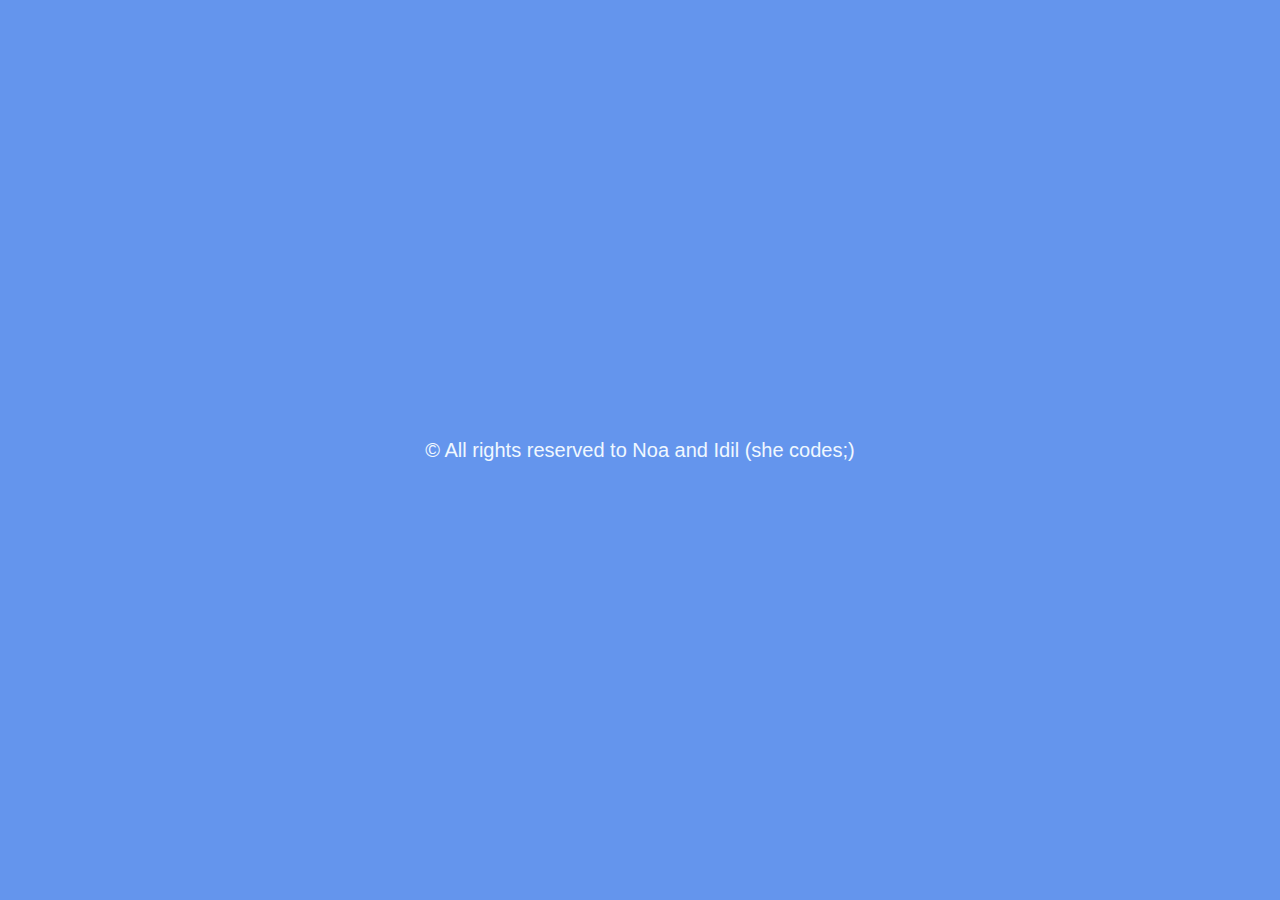
<file: footer/footer.html>
<!DOCTYPE html>
<html lang="en">
  <head>
    <meta charset="UTF-8" />
    <meta http-equiv="X-UA-Compatible" content="IE=edge" />
    <meta name="viewport" content="width=device-width, initial-scale=1.0" />
    <link rel="stylesheet" href="footer.css" />
    <title>Document</title>
  </head>
  <body>
    <div class="footer">
      &#169; All rights reserved to Noa and Idil (she codes;)
    </div>
    <script type="module" src="footer.js"></script>
  </body>
</html>
</file>
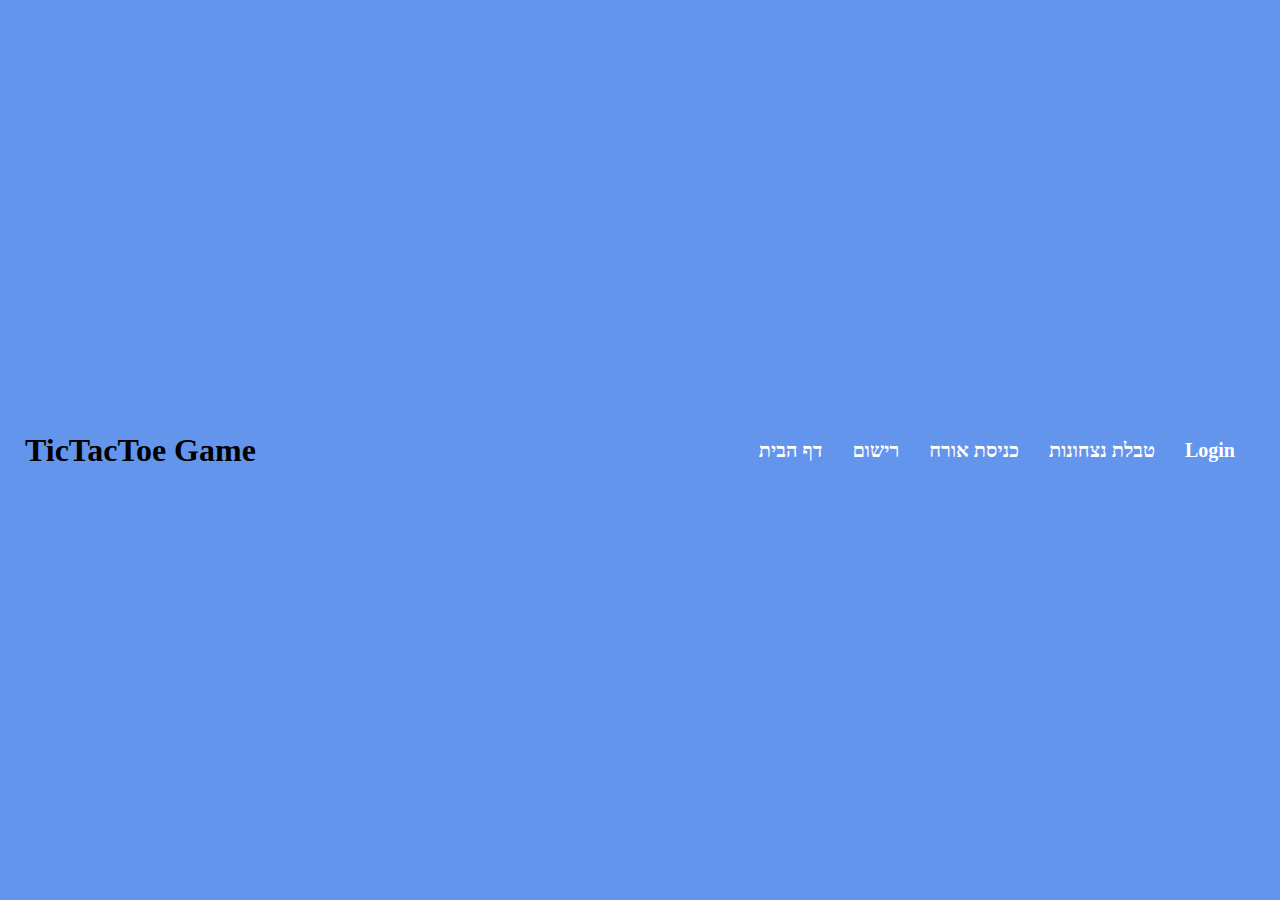
<file: header/header.html>
<!DOCTYPE html>
<html lang="en">

<head>
    <meta charset="UTF-8">
    <meta http-equiv="X-UA-Compatible" content="IE=edge">
    <meta name="viewport" content="width=device-width, initial-scale=1.0">
    <link rel="stylesheet" href="header.css">
    </link>
    <title>TicTacToe</title>
</head>

<body>
    <div class="header">
        <div class="logo">
            <h1>TicTacToe <span> Game</span></h1>
        </div>

        <div class="nav">
            <ul>
                <a href="../index.html" target="_parent">
                    <li>דף הבית</li>
                </a>
                <a href="../register/register.html " target="_parent">
                    <li>רישום</li>
                </a>
                <a href="../game-one-player/index.html" target="_parent" id="header-guest">
                    <li>כניסת אורח</li>
                </a>
                <a href="../winner_list/winners_index.html" target="_parent">
                    <li>טבלת נצחונות</li>
                </a>
                <a href="../index.html" target="_parent">
                    <li>Login</li>
                </a>
            </ul>
        </div>
    </div>
    <script type="module" src="header.js"></script>
</body>

</html>
</file>
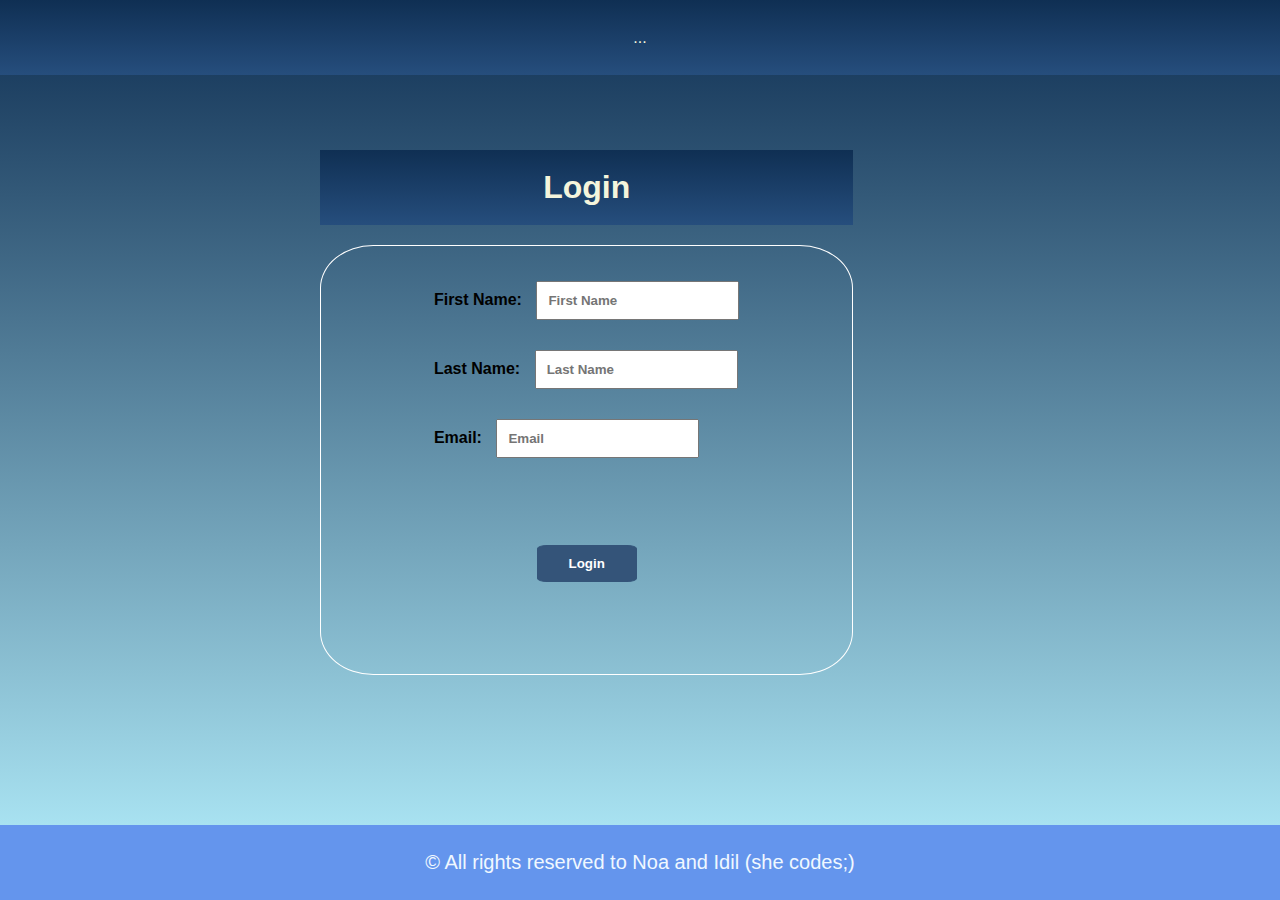
<file: loginjs-only-localStorage/login.html>
<!DOCTYPE html>
<html lang="en">
  <head>
    <meta charset="UTF-8" />
    <meta http-equiv="X-UA-Compatible" content="IE=edge" />
    <meta name="viewport" content="width=device-width, initial-scale=1.0" />
    <link rel="stylesheet" href="login.css" />
    <link
      rel="shortcut icon"
      type="image/x-icon"
      href="../images/tic-tac-toe.png"
    />
    <title>TicTacToe</title>
  </head>
  <body>
    <div class="login-container">
      <div class="nav-bar">...</div>
      <div class="header">
        <h1 class="title">Login</h1>
      </div>
      <div class="login-form-container">
        <form id="loginForm" /*onsubmit="response()"*/>
          <div class="field-block">
            <label for="firstName">First Name: </label>
            <input
              type="text"
              id="firstName"
              placeholder="First Name"
              name="firstName"
              required
            />
            <br />
          </div>
          <div class="field-block">
            <label for="lastName">Last Name: </label>
            <input
              type="text"
              id="lastName"
              placeholder="Last Name"
              name="lastName"
              required
            />
            <br />
          </div>
          <div class="field-block">
            <label for="email">Email: </label>
            <input
              type="email"
              id="email"
              placeholder="Email"
              name="email"
              required
            />
            <br />
          </div>
          <input type="submit" value="Login" id="submit" class="visible"/>
        </form>
      
      </div>
      <div id="player-does-not-exist" class="hidden">  
        <p>Player Doesn't Exist</p>    
        <div class="buttons">
            <button id="go-to-register2" >To Register</button>
            <button id="play-as-guest" >Play as Guest</button>
        </div>        
    </div>
     
   
    <div class="footer">
      <!-- &#169; All rights reserved to Noa, Liza and Idil (she codes;) -->
      <iframe
        src="../footer/footer.html"
        title="footer"
        width="100%"
        height="100%"
        style="border: none"
      ></iframe>
    </div>
      
    </div>
    
    <script type="module" src="login.js"></script>
  </body>
</html>
</file>
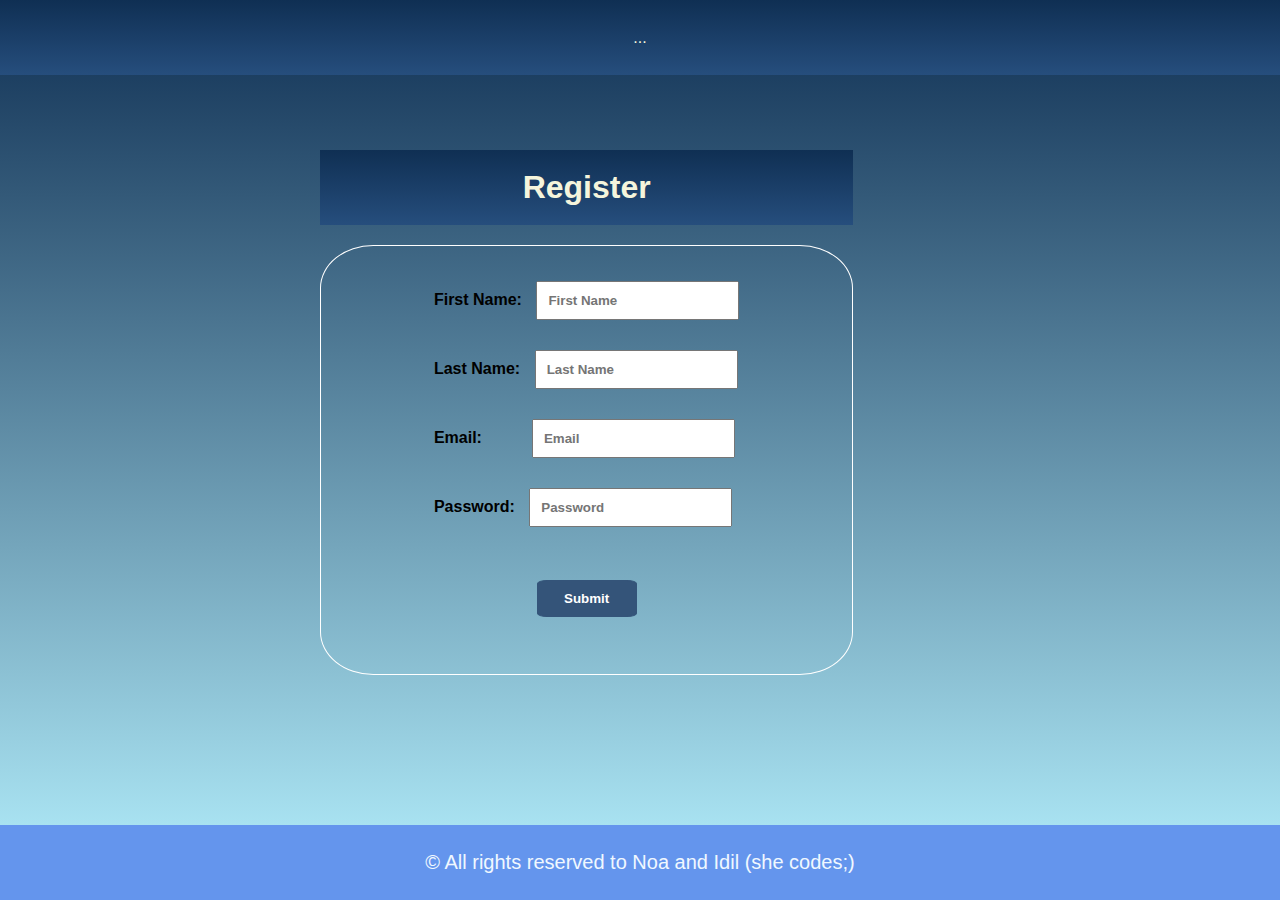
<file: register-localstorage/register.html>
<!DOCTYPE html>
<html lang="en">
  <head>
    <meta charset="UTF-8" />
    <meta http-equiv="X-UA-Compatible" content="IE=edge" />
    <meta name="viewport" content="width=device-width, initial-scale=1.0" />
    <link rel="stylesheet" href="register.css" />
    <link
      rel="shortcut icon"
      type="image/x-icon"
      href="../images/tic-tac-toe.png"
    />
    <title>TicTacToe</title>
  </head>
  <body>
    <div class="register-container">
      <div class="nav-bar">...</div>
      <div class="header">
        <h1 class="title">Register</h1>
      </div>
      <div class="register-form-container">
        <form id="registerForm" /*onsubmit="response()"*/>
          <div class="field-block">
            <label for="firstName">First Name: </label>
            <input
              type="text"
              id="firstName"
              placeholder="First Name"
              name="firstName"
              required
            />
            <br />
          </div>
          <div class="field-block">
            <label for="lastName">Last Name: </label>
            <input
              type="text"
              id="lastName"
              placeholder="Last Name"
              name="lastName"
              required
            />
            <br />
          </div>
          <div class="field-block">
            <label for="email">Email:&nbsp;&nbsp;&nbsp;&nbsp;&nbsp;&nbsp;&nbsp;&nbsp; </label>
            <input
              type="email"
              id="email"
              placeholder="Email"
              name="email"
              required
            />
            <br />
          </div>
          <div class="field-block">
            <label for="password">Password: </label>
            <input
              type="password"
              id="password"
              placeholder="Password"
              name="password"
              required
            />
            <br />
          </div>
          <input type="submit" value="Submit" id="submit" />
        </form>
       
      </div>
      <div id="player-exists" class="hidden">
        <p>Player Already Exists</p>    
        <button id="OK">Game</button>
      </div>
      <div id="player-added" class="hidden">
        <p>Player Added Successfully</p>    
        <!-- <button id="OK2">To Game</button> -->
      </div>
      <div class="footer">
        <!-- &#169; All rights reserved to Noa, Liza and Idil (she codes;) -->
        <iframe
          src="../footer/footer.html"
          title="footer"
          width="100%"
          height="100%"
          style="border: none"
        ></iframe>
      </div>
      
    </div>
    
    <script type="module" src="register.js"></script>
  </body>
</html>
</file>
<file: footer/footer.css>
* {
  padding: 0;
  margin: 0;
}

@import "https://fonts.googleapis.com/css?family=Balsamiq+Sans";

html {
  font-family: Roboto, Rubik, "Lucida Sans", "Lucida Sans Regular",
    "Lucida Grande", "Lucida Sans Unicode", Geneva, Verdana, sans-serif;

  height: 100%;
  margin: 0;
  padding: 0;
}

body {
  height: 100%;
  display: flex;
  align-items: center;
  background-color: cornflowerblue;
  overflow: hidden;
}

.footer {
  display: flex;
  width: 100%;
  height: 100%;
  min-height: 100%;
  height: 80px;
  align-items: center;
  justify-content: center;
  background-color: cornflowerblue;
  color: aliceblue;
  font-size: 20px;
  overflow: hidden;
}

@media only screen and (max-width: 1110px) {
  .footer {
    font-size: small;
  }
}
</file>
<file: header/header.css>
* {
  padding: 0;
  margin: 0;
}

html,
body {
  height: 100%;
}

.header {
  display: flex;
  width: 100%;
  height: 100%;
  /* min-height: 100%; */
  /* height: 80px; */
  align-items: center;
  justify-content: space-between;
  background-color: cornflowerblue;
}

.logo {
  font-weight: 800;
  /* justify-content: left; */
  color: black;
  margin: 0 25px;
}

.nav {
  margin: 0 30px;
}

.nav ul {
  display: flex;
  flex-direction: row;
  list-style-type: none;
  font-family: "Lucida Sans";
  font-size: 20px;
  padding: 10px 0;
}

.header a {
  text-decoration: none;
  padding: 0 15px;
}

.header li {
  color: white;
  font-weight: 700;
}

.header li:hover {
  color: lightpink;
  cursor: pointer;
}

@media only screen and (max-width: 1110px) {
  .header h1 {
    font-size: large;
    text-align: center;
  }

  .header li {
    font-size: medium;
    text-align: center;
  }
  .nav {
    margin: 0px;
    padding-right: 30px;
  }

  .header a {
    padding: 0 5px;
    /* display: flex;
    align-self: center; */
  }
}
</file>
<file: loginjs-only-localStorage/login.css>
* {
  padding: 0;
  margin: 0;
}

@import "https://fonts.googleapis.com/css?family=Balsamiq+Sans";

html {
  font-family: Roboto, Rubik, "Lucida Sans", "Lucida Sans Regular",
    "Lucida Grande", "Lucida Sans Unicode", Geneva, Verdana, sans-serif;

  height: 100%;
  margin: 0;
  padding: 0;
}

body {
  background: -webkit-linear-gradient(top, #0f2f53, rgb(182, 242, 255));
  height: 100%;
}

.login-container {
  height: 100%;
  display: grid;
  grid-template-columns: repeat(12, 1fr);
  grid-template-rows: repeat(12, 1fr);
  font-family: "Balsamiq Sans", sans-serif;
}

/* .footer {
    grid-column: 1/13;
    grid-row: 12/13;
    display: flex;
    justify-content: center;
    align-items: center;
    color: beige;
    background: -webkit-linear-gradient(top, #0f2f53, #264e7d);
  } */

.footer {
  grid-column: 1/13;
  grid-row: 12/13;
  overflow: hidden;
}

.header {
  grid-column: 4/9;
  grid-row: 3/4;
  display: flex;
  justify-content: center;
  align-items: center;
  color: beige;
  background: -webkit-linear-gradient(top, #0f2f53, #264e7d);
}

.nav-bar {
  grid-column: 1/13;
  grid-row: 1/2;
  display: flex;
  justify-content: center;
  align-items: center;
  color: beige;
  background: -webkit-linear-gradient(top, #0f2f53, #264e7d);
}

.login-form-container {
  border: 1px solid white;
  border-radius: 10%;
  grid-column: 4/9;
  grid-row: 4/10;
  margin-top: 20px;
  padding: 20px;
  display: flex;
  justify-content: center;
}

.field-block {
  margin: 10px;
}

input,
label {
  margin: 5px;
  font-weight: 600;
}

input {
  padding: 10px;
  font-family: "Balsamiq Sans", sans-serif;
}

form {
  display: flex;
  flex-direction: column;
  justify-content: center;
}

[type="submit"],
.login-container button {
  border: 1px solid #345479;
  background: #345479;
  border-radius: 10%;
  color: white;
  width: 100px;
  cursor: pointer;
  /* position: relative; */
  margin: auto;
  padding: 10px;
  font-weight: bold;
  display: flex;
  justify-self: center;
  align-self: center;
}

[type="submit"]:hover,
.login-container button {
  border: 1px solid #337ab7;
  background: white;
  border-radius: 15%;
  color: #337ab7;
}

.hidden {
  visibility: hidden;
  display: none;
}

.visible {
  visibility: visible;
  grid-column: 5/8;
  grid-row: 10/11;
  display: flex;
  flex-direction: column;
  justify-self: center;
  align-self: center;
}

.buttons {
  display: flex;

  justify-self: center;
  align-self: center;
}

.visible button {
  min-width: 110px;
  margin: 10px;
  /* margin-left: 20px;
  margin-top: -10px; */

  /* @media only screen and (max-height: 807px) {
    .login-form-container {
      grid-column: 4/9;
      grid-row: 4/10;
    }
  } */
}

@media only screen and (max-width: 1110px) {
  .header {
    grid-column: 2/12;
    grid-row: 3/4;
  }

  .login-form-container {
    grid-column: 2/12;
    grid-row: 4/10;
  }
}
</file>
<file: register-localstorage/register.css>
* {
  padding: 0;
  margin: 0;
}

@import "https://fonts.googleapis.com/css?family=Balsamiq+Sans";

html {
  font-family: Roboto, Rubik, "Lucida Sans", "Lucida Sans Regular",
    "Lucida Grande", "Lucida Sans Unicode", Geneva, Verdana, sans-serif;

  height: 100%;
  margin: 0;
  padding: 0;
}

body {
  background: -webkit-linear-gradient(top, #0f2f53, rgb(182, 242, 255));
  height: 100%;
}

.register-container {
  height: 100%;
  display: grid;
  grid-template-columns: repeat(12, 1fr);
  grid-template-rows: repeat(12, 1fr);
  font-family: "Balsamiq Sans", sans-serif;
}

/* .footer {
    grid-column: 1/13;
    grid-row: 12/13;
    display: flex;
    justify-content: center;
    align-items: center;
    color: beige;
    background: -webkit-linear-gradient(top, #0f2f53, #264e7d);
  } */

.footer {
  grid-column: 1/13;
  grid-row: 12/13;
  overflow: hidden;
}

.header {
  grid-column: 4/9;
  grid-row: 3/4;
  display: flex;
  justify-content: center;
  align-items: center;
  color: beige;
  background: -webkit-linear-gradient(top, #0f2f53, #264e7d);
}

.nav-bar {
  grid-column: 1/13;
  grid-row: 1/2;
  display: flex;
  justify-content: center;
  align-items: center;
  color: beige;
  background: -webkit-linear-gradient(top, #0f2f53, #264e7d);
}

.register-form-container {
  border: 1px solid white;
  border-radius: 10%;
  grid-column: 4/9;
  grid-row: 4/10;
  margin-top: 20px;
  padding: 20px;
  display: flex;
  justify-content: center;
}

.field-block {
  margin: 10px;
}

input,
label {
  margin: 5px;
  font-weight: 600;
}

input {
  padding: 10px;
  font-family: "Balsamiq Sans", sans-serif;
}

form {
  display: flex;
  flex-direction: column;
  justify-content: center;
}

[type="submit"],
.register-container button {
  border: 1px solid #345479;
  background: #345479;
  border-radius: 10%;
  color: white;
  width: 100px;
  cursor: pointer;
  /* position: relative; */
  margin: auto;
  padding: 10px;
  font-weight: bold;
  display: flex;
  justify-self: center;
  align-self: center;
}

[type="submit"]:hover,
.register-container button {
  border: 1px solid #337ab7;
  background: white;
  border-radius: 15%;
  color: #337ab7;
}

.hidden {
  visibility: hidden;
  display: none;
}

.visible {
  visibility: visible;
  grid-column: 5/8;
  grid-row: 10/11;
  display: flex;
  justify-self: center;
  align-self: center;
}

.visible button {
  width: 50px;
  margin-left: 20px;
  margin-top: -10px;
}

@media only screen and (max-height: 807px) {
  .register-form-container {
    grid-row: 4/12;
    margin-bottom: 10px;
  }
}

@media only screen and (max-width: 1110px) {
  .header {
    grid-column: 2/12;
    grid-row: 3/4;
  }

  .register-form-container {
    grid-column: 2/12;
    grid-row: 4/12;
    margin-bottom: 10px;
  }
}
</file>
